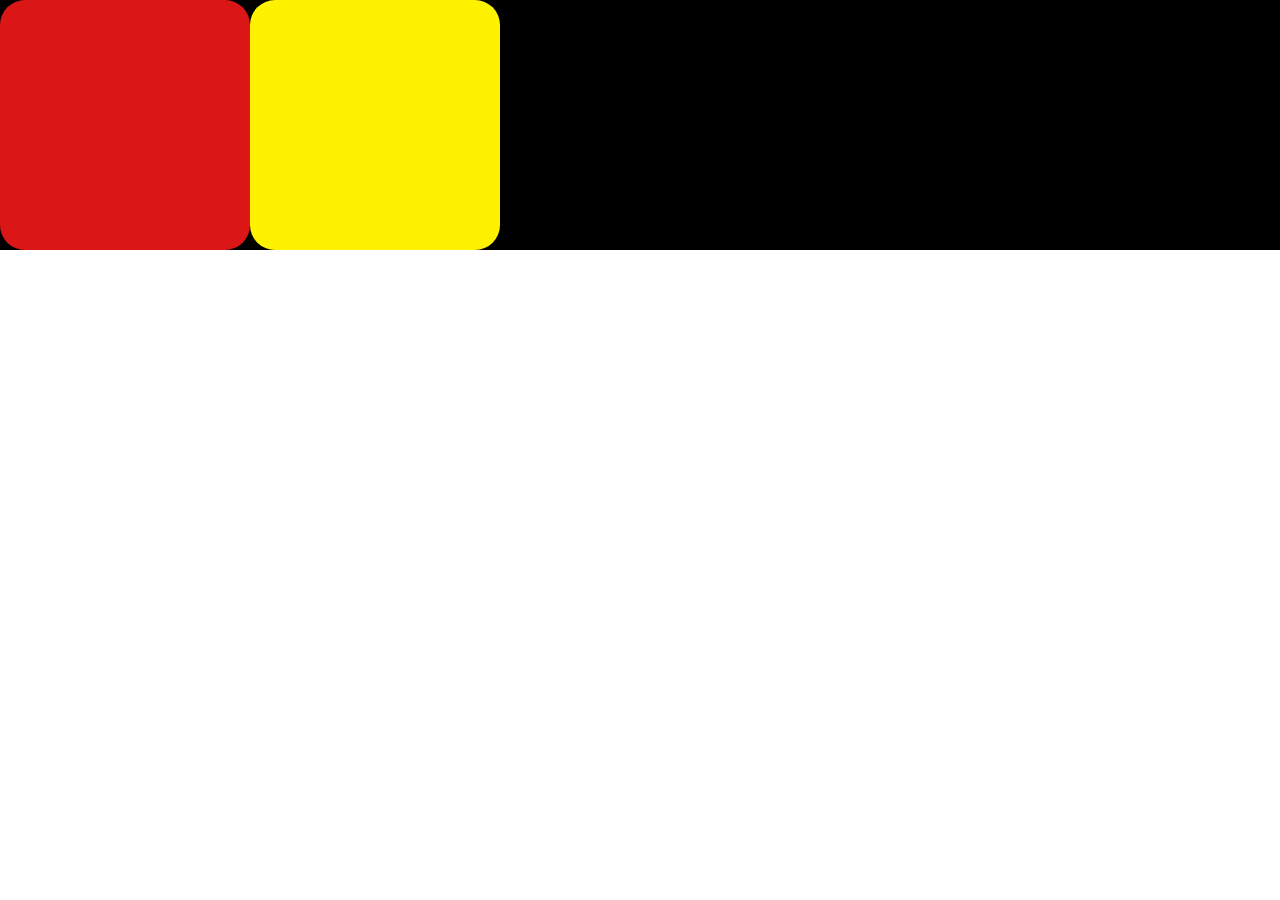
<file: 1.Basico/Index.html>
<!DOCTYPE html>
<html lang="en">
<head>
    <meta charset="UTF-8">
    <meta name="viewport" content="width=device-width, initial-scale=1.0">
    <title>Melody</title>
    <link rel="stylesheet" href="style.css">
</head>
<body>
    
    <div class="cuadro1">
        <div class="cuadro2"></div>
        <div class="cuadro3"></div>
    </div>
</body>
</html>
</file>
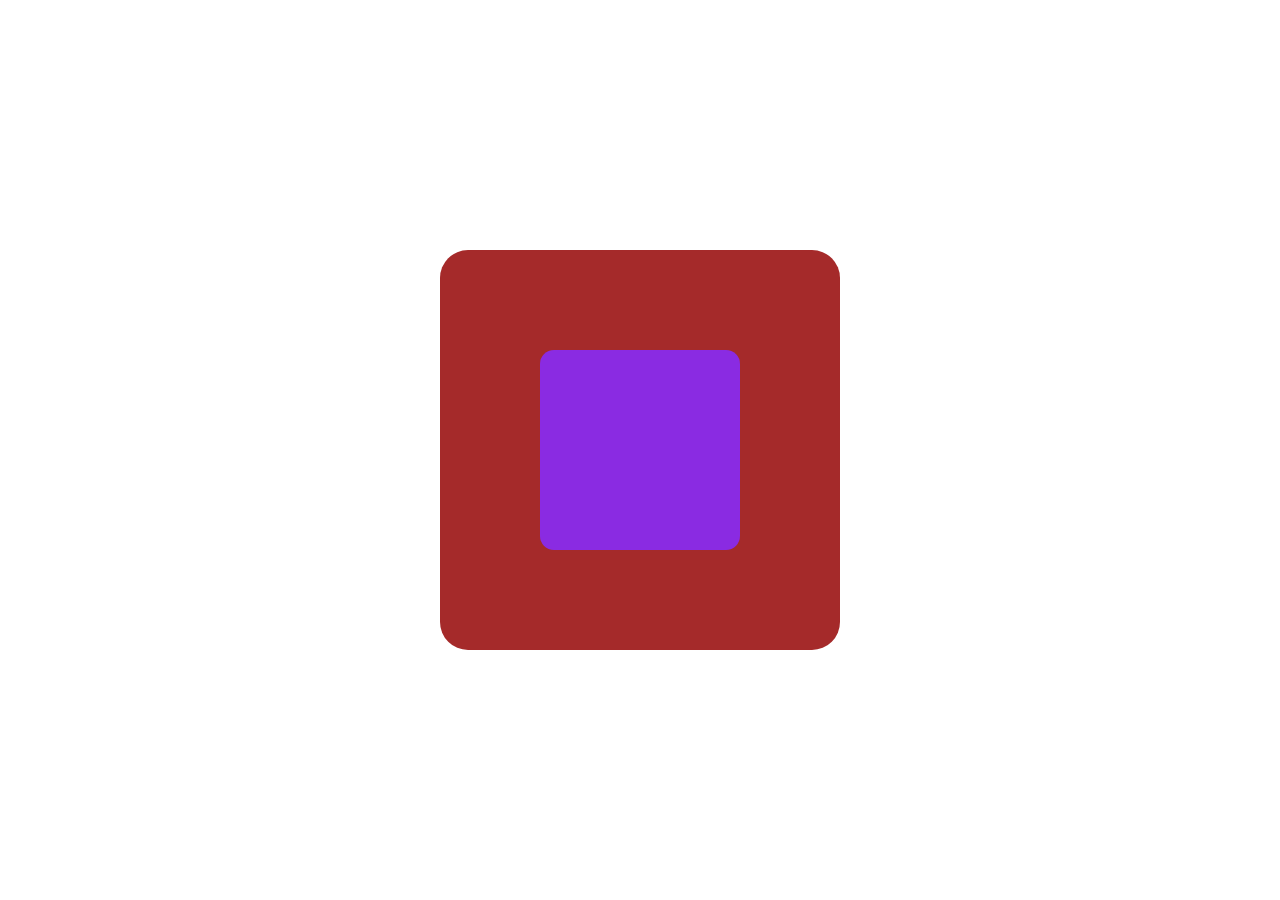
<file: centrardiv/index.html>
<!doctype html>
<html lang="en">
  <head>
    <meta charset="UTF-8" />
    <meta name="viewport" content="width=device-width, initial-scale=1.0" />
    <title>melody</title>
    <link rel="stylesheet" href="style.css" />
  </head>
  <body>
    <div class="contenedor">

      <div class="Cuadritorojo">

        <div class="Cuadritomorado"></div>

      </div>    
      
    </div>
  </body>
</html>
</file>
<file: 1.Basico/style.css>
.cuadro1 {
    width: 100%;
    height: 250px;
    background-color: #000000;
    display: flex;
}

.cuadro2 {
    width: 250px;
    height: 250px;
    background-color: #db1616;
    border-radius: 25px;
}

.cuadro3 {
    width: 250px;
    height: 250px;
    background-color: #fff200;
    border-radius: 25px;
}

body {
    margin: 0;
}
</file>
<file: centrardiv/style.css>
* {
    margin: 0;
    padding: 0;
    box-sizing: border-box;
}

.contenedor {
    display: flex;
    align-items: center;
    justify-content: center;
    width: 100vw;
    height: 100vh;
    
    
}

.Cuadritorojo {
    display: flex;
    background-color: brown;
    width: 400px;
    justify-content: center;
    align-items: center;
    height: 400px;
    border-radius: 7%;


}

.Cuadritomorado {
    background-color: blueviolet;
    width: 200px;
    height: 200px;
    border-radius: 7%;
}
</file>
